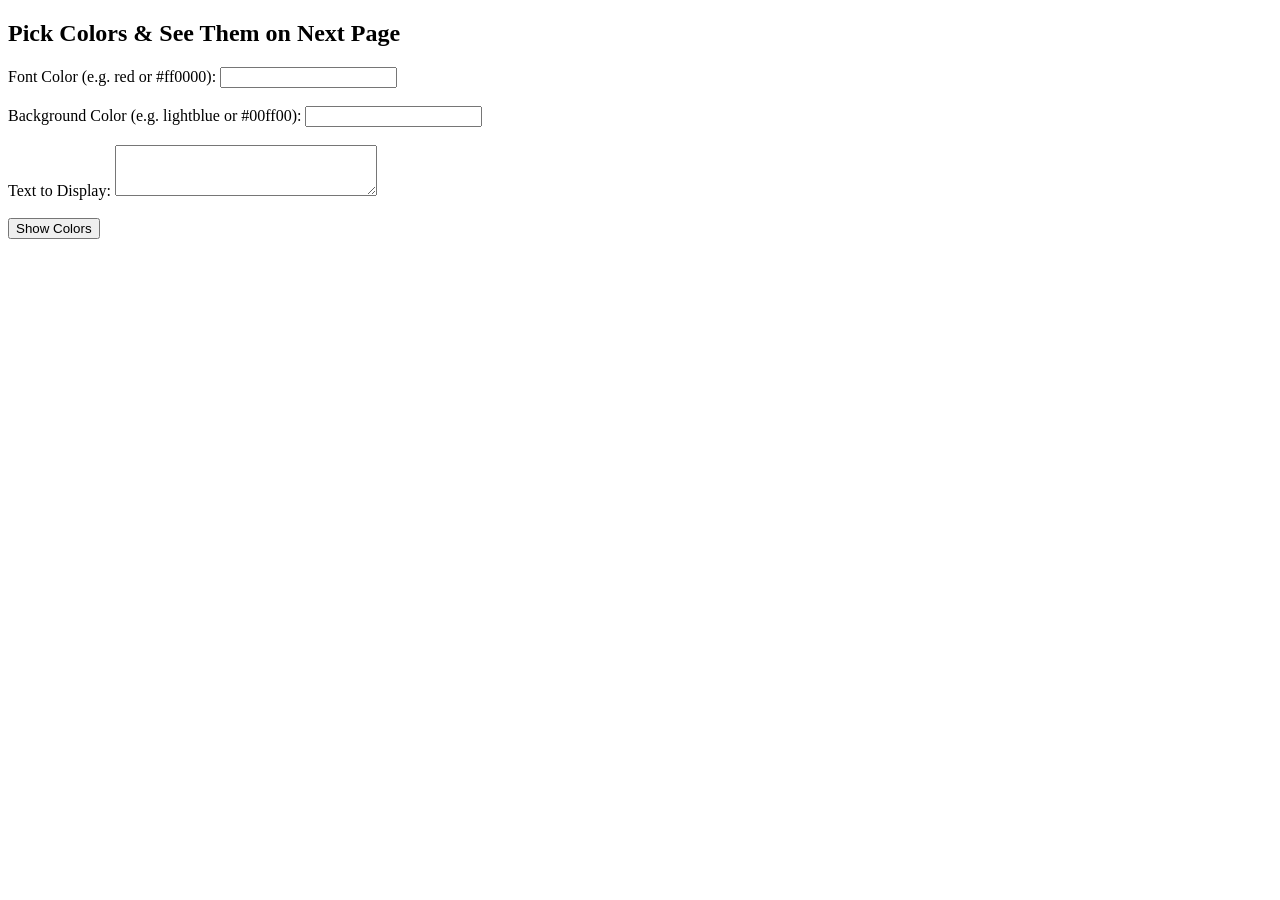
<file: index.html>
<!-- index.php -->
<!DOCTYPE html>
<html>
<head>
  <meta charset="UTF-8">
  <title>Color & Font Selector</title>
</head>
<body>
  <h2>Pick Colors & See Them on Next Page</h2>
  <form action="result.php" method="post">
    <label>Font Color (e.g. red or #ff0000):
      <input type="text" name="font_color" required>
    </label><br><br>
    <label>Background Color (e.g. lightblue or #00ff00):
      <input type="text" name="bg_color" required>
    </label><br><br>
    <label>Text to Display:
      <textarea name="message" rows="3" cols="30" required></textarea>
    </label><br><br>
    <input type="submit" value="Show Colors">
  </form>
</body>
</html>
</file>
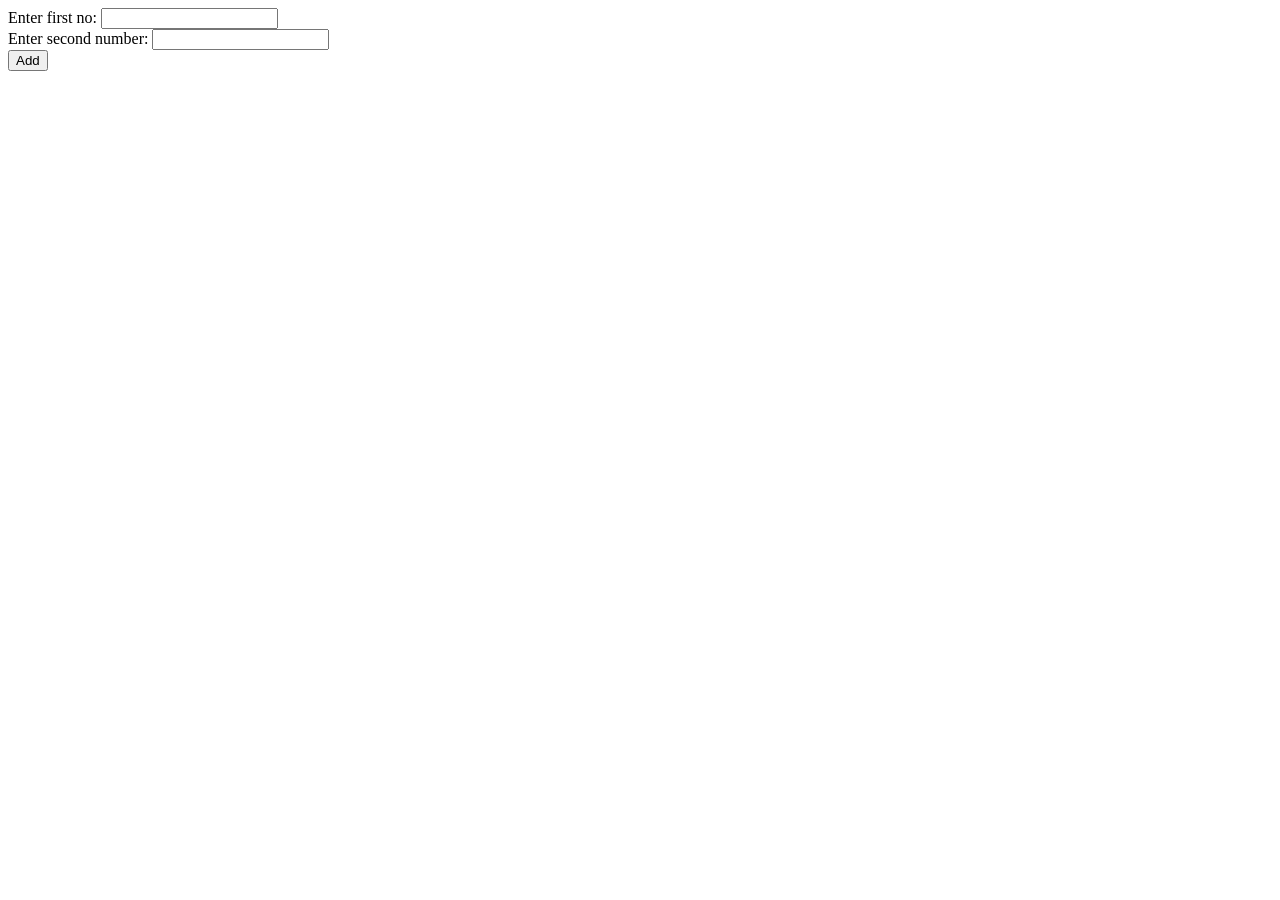
<file: add.html>
<!DOCTYPE html>
<html>
<body>
<form>
Enter first no:
<input type="number" name="a" id="a"><br>
Enter second number:
<input type="number" name="b" id="b"><br>
<button onclick="add()">Add</button>
</form>
<script>
function add()
{
let a=parseInt(document.getElementById("a").value);
let b=parseInt(document.getElementById("b").value);
c=a+b;
document.write("Addition is "+c);
}
</script>
</body>
</html>
</file>
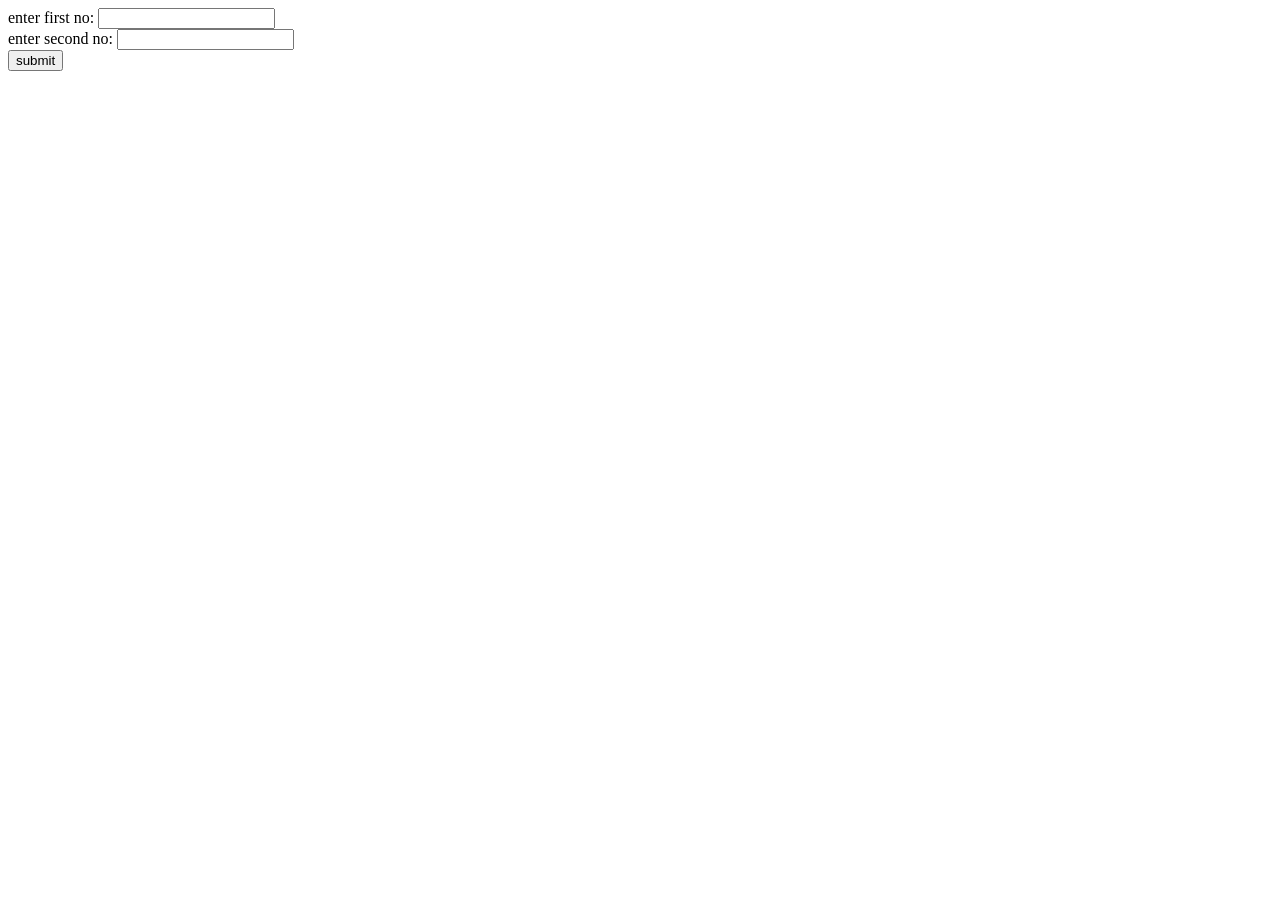
<file: add5.html>
<html>
<body>
<form action="add5.php" method="get">
enter first no:
<input type="number" name="num1"><br>
enter second no:
<input type="number" name="num2"><br>
<input type="submit" value="submit">
</form>
</body>
</html>
</file>
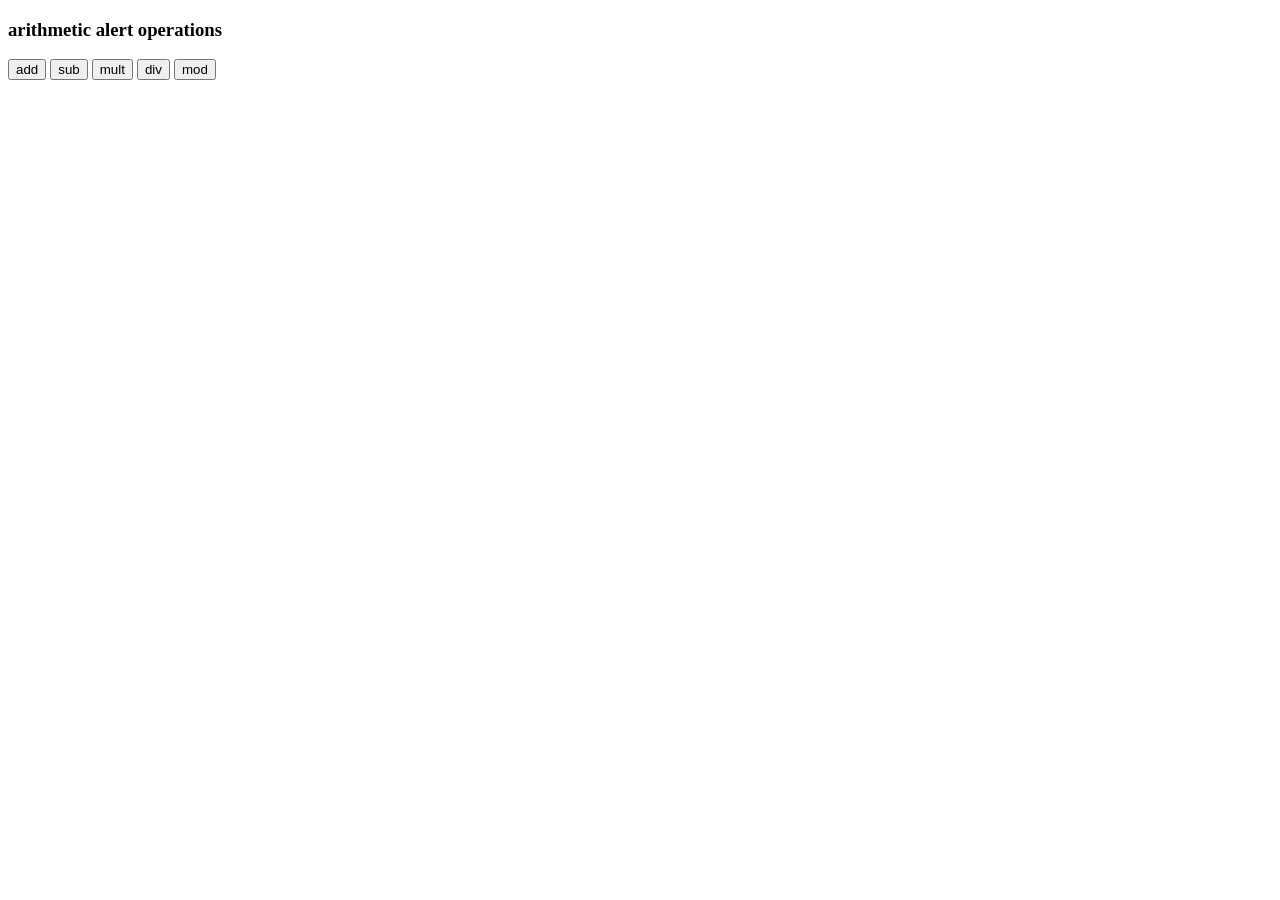
<file: alertoperation.html>
<!DOCTYPE html>
<html>
<body>
<h3>arithmetic alert operations</h3>
<button onclick="add(4,6)">add</button>
<button onclick="sub(8,5)">sub</button>
<button onclick="mult(3,8)">mult</button>
<button onclick="div(7,4)">div</button>
<button onclick="mod(4,7)">mod</button>
<script>
function add(a,b)
{

sum=a+b;
alert(sum);
}
function sub(a,b)
{
s=a-b;
alert(s);
}
function mult(a,b)
{
m=a*b;
alert(m);

}
function div(a,b)
{
d=a/b;
alert(d);
}
function mod(a,b)
{

m=a%b;
alert(m);
}

</script>
</body>
</html>
</file>
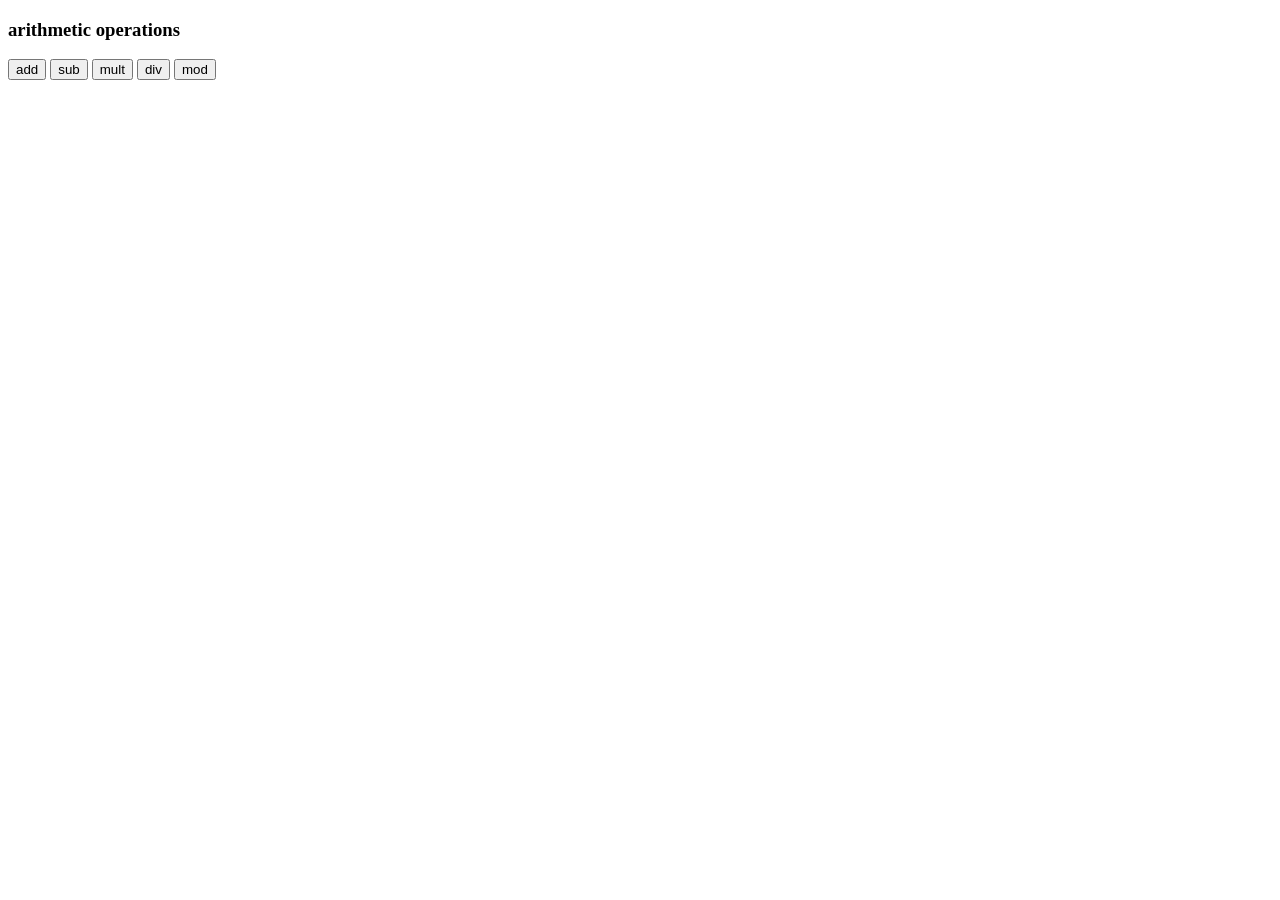
<file: alertopertion.html>
<!DOCTYPE html>
<html>
<body>
<h3>arithmetic operations</h3>
<button onclick="add()">add</button>
<button onclick="sub()">sub</button>
<button onclick="mult()">mult</button>
<button onclick="div()">div</button>
<button onclick="mod()">mod</button>
<script>
function add()
{
let a=5;
let b=9;
sum=a+b;
alert("addition is: ",sum,"<br>");
}
function sub()
{
let a=5;
let b=9;
s=a-b;
alert("subtraction is: ",s,"<br>");
}
function mult()
{
let a=5;
let b=9;
m=a*b;
alert("multiplication is: ",m,"<br>");

}
function div()
{
let a=5;
let b=9;
d=a/b;
alert("division is: ",d,"<br>");
}
function mod()
{
let a=5;
let b=9;
m=a%b;
alert("mod is: ",m,"<br>");
}

</script>
</body>
</html>
</file>
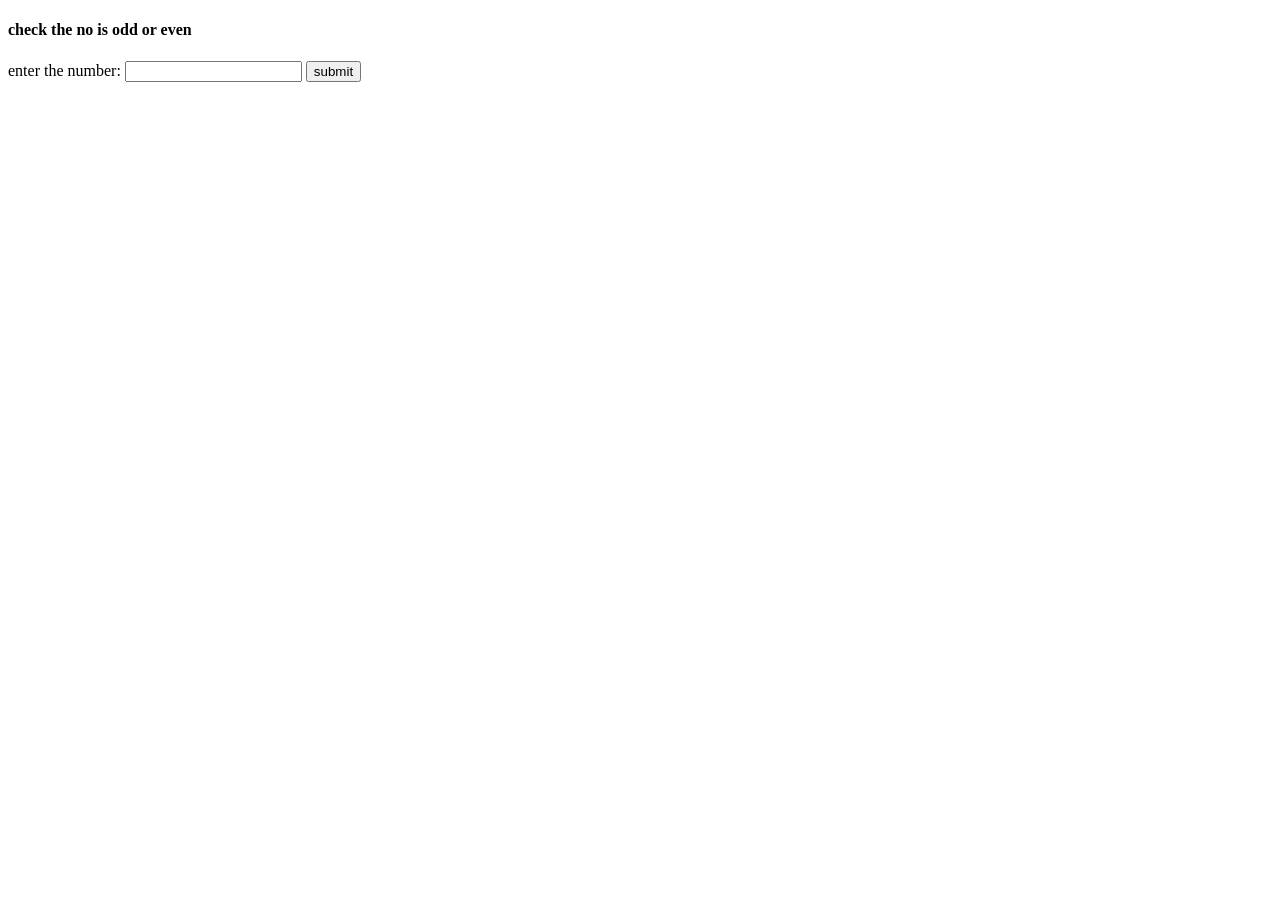
<file: evenoddjs.html>
<!DOCTYPE html>
<html>
<body>
<h4>check the no is odd or even</h4>
enter the number:
<input type="number" name="a" id="a">
<button onclick="getInput()">submit</button>
<script>
function getInput()
{
let a=document.getElementById("a").value;
if(a%2==0)
{
document.write("no is even");
}
else
{
document.write("no is odd");
}
}
</script>
</body>
</html>
</file>
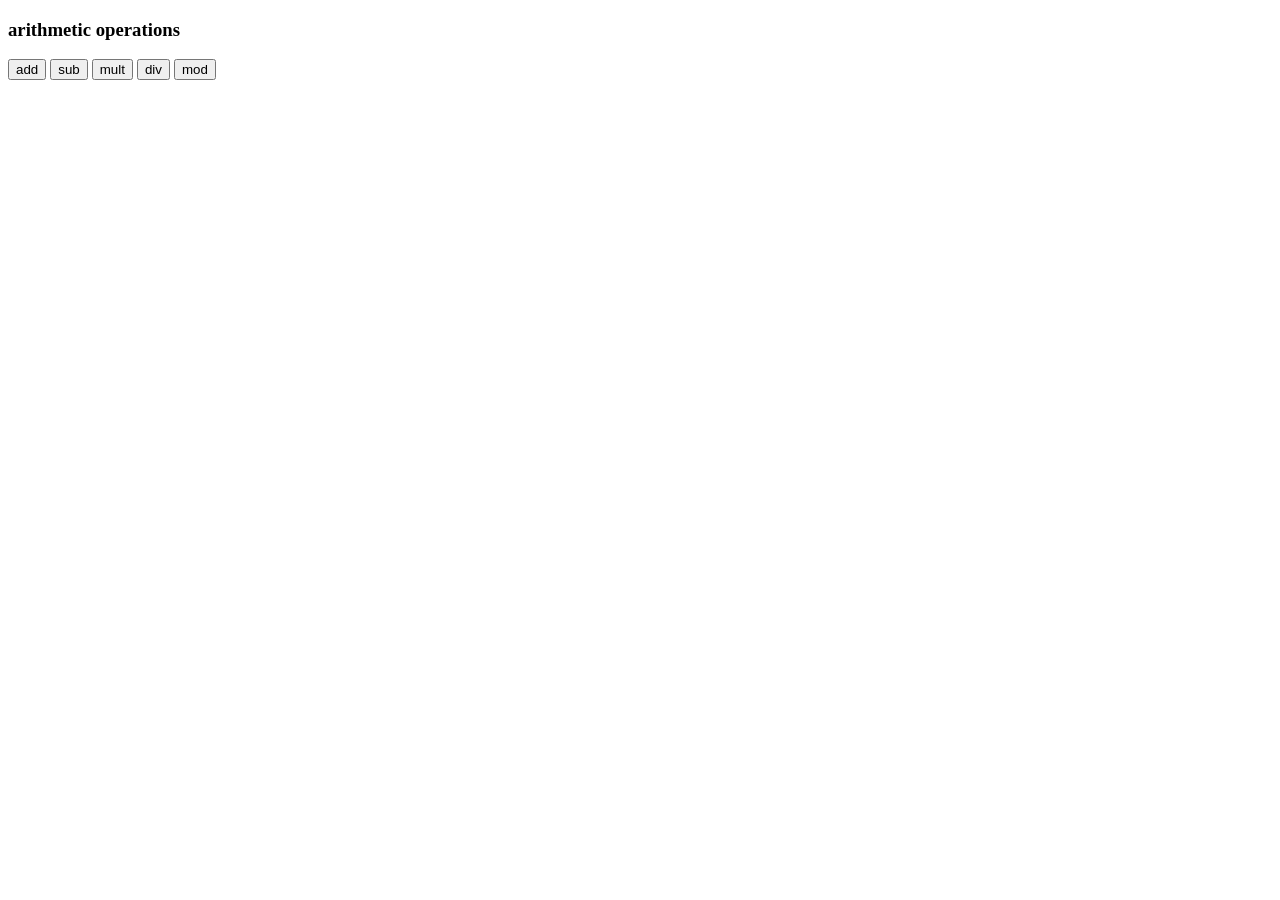
<file: onclickoperations.html>
<!DOCTYPE html>
<html>
<body>
<h3>arithmetic operations</h3>
<button onclick="add()">add</button>
<button onclick="sub()">sub</button>
<button onclick="mult()">mult</button>
<button onclick="div()">div</button>
<button onclick="mod()">mod</button>
<script>
function add()
{
let a=5;
let b=9;
sum=a+b;
document.write("addition is: ",sum,"<br>");
}
function sub()
{
let a=5;
let b=9;
s=a-b;
document.write("subtraction is: ",s,"<br>");
}
function mult()
{
let a=5;
let b=9;
m=a*b;
document.write("multiplication is: ",m,"<br>");

}
function div()
{
let a=5;
let b=9;
d=a/b;
document.write("division is: ",d,"<br>");
}
function mod()
{
let a=5;
let b=9;
m=a%b;
document.write("mod is: ",m,"<br>");
}

</script>
</body>
</html>
</file>
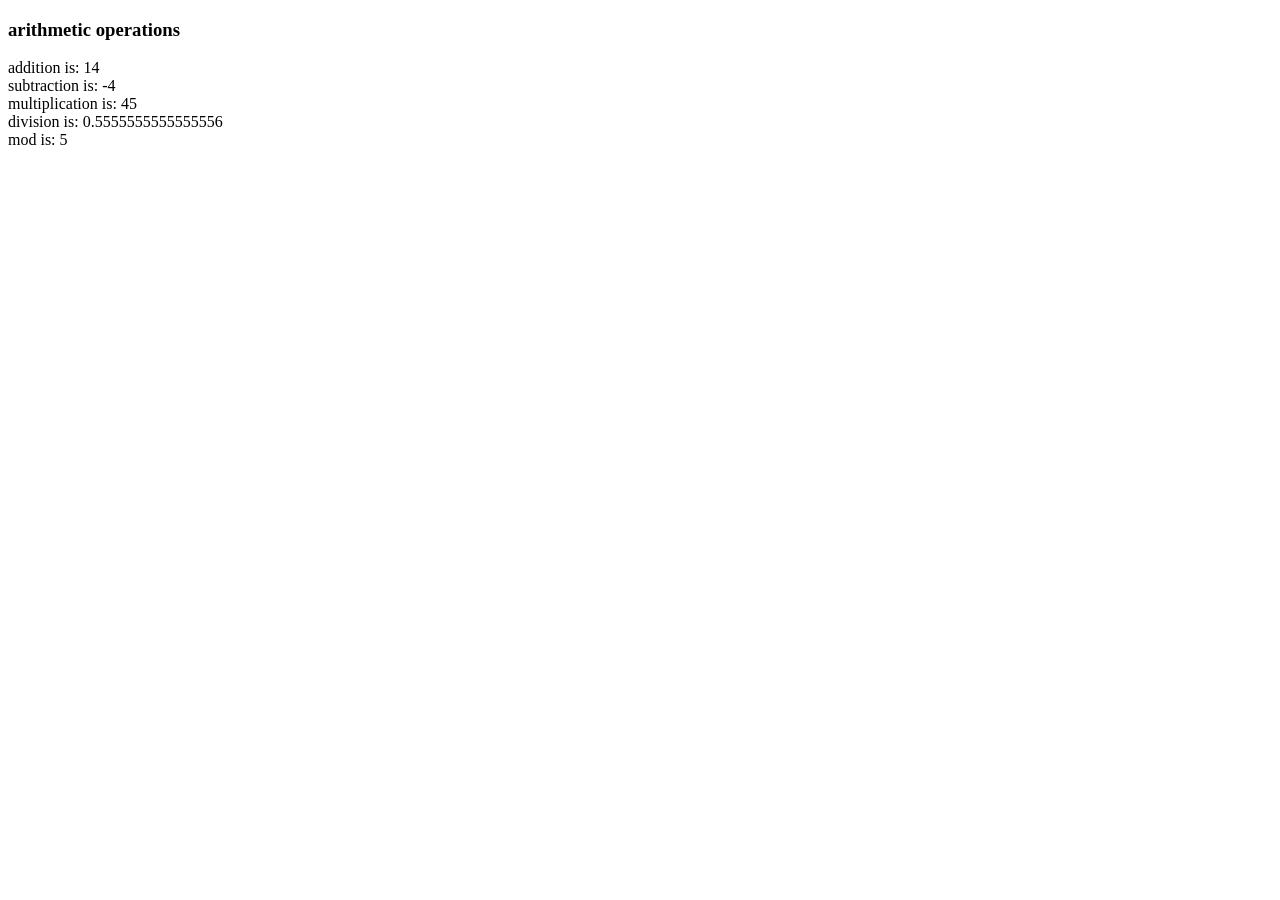
<file: operationjs.html>
<!DOCTYPE html>
<html>
<body>
<h3>arithmetic operations</h3>
<script>
function add()
{
let a=5;
let b=9;
sum=a+b;
document.write("addition is: ",sum,"<br>");
}
function sub()
{
let a=5;
let b=9;
s=a-b;
document.write("subtraction is: ",s,"<br>");
}
function mult()
{
let a=5;
let b=9;
m=a*b;
document.write("multiplication is: ",m,"<br>");

}
function div()
{
let a=5;
let b=9;
d=a/b;
document.write("division is:\n ",d,"<br>");
}
function mod()
{
let a=5;
let b=9;
m=a%b;
document.write("mod is: \n",m,"<br>");
}
function operations()
{
add();
sub();
mult();
div();
mod();
}
operations()
</script>
</body>
</html>
</file>
